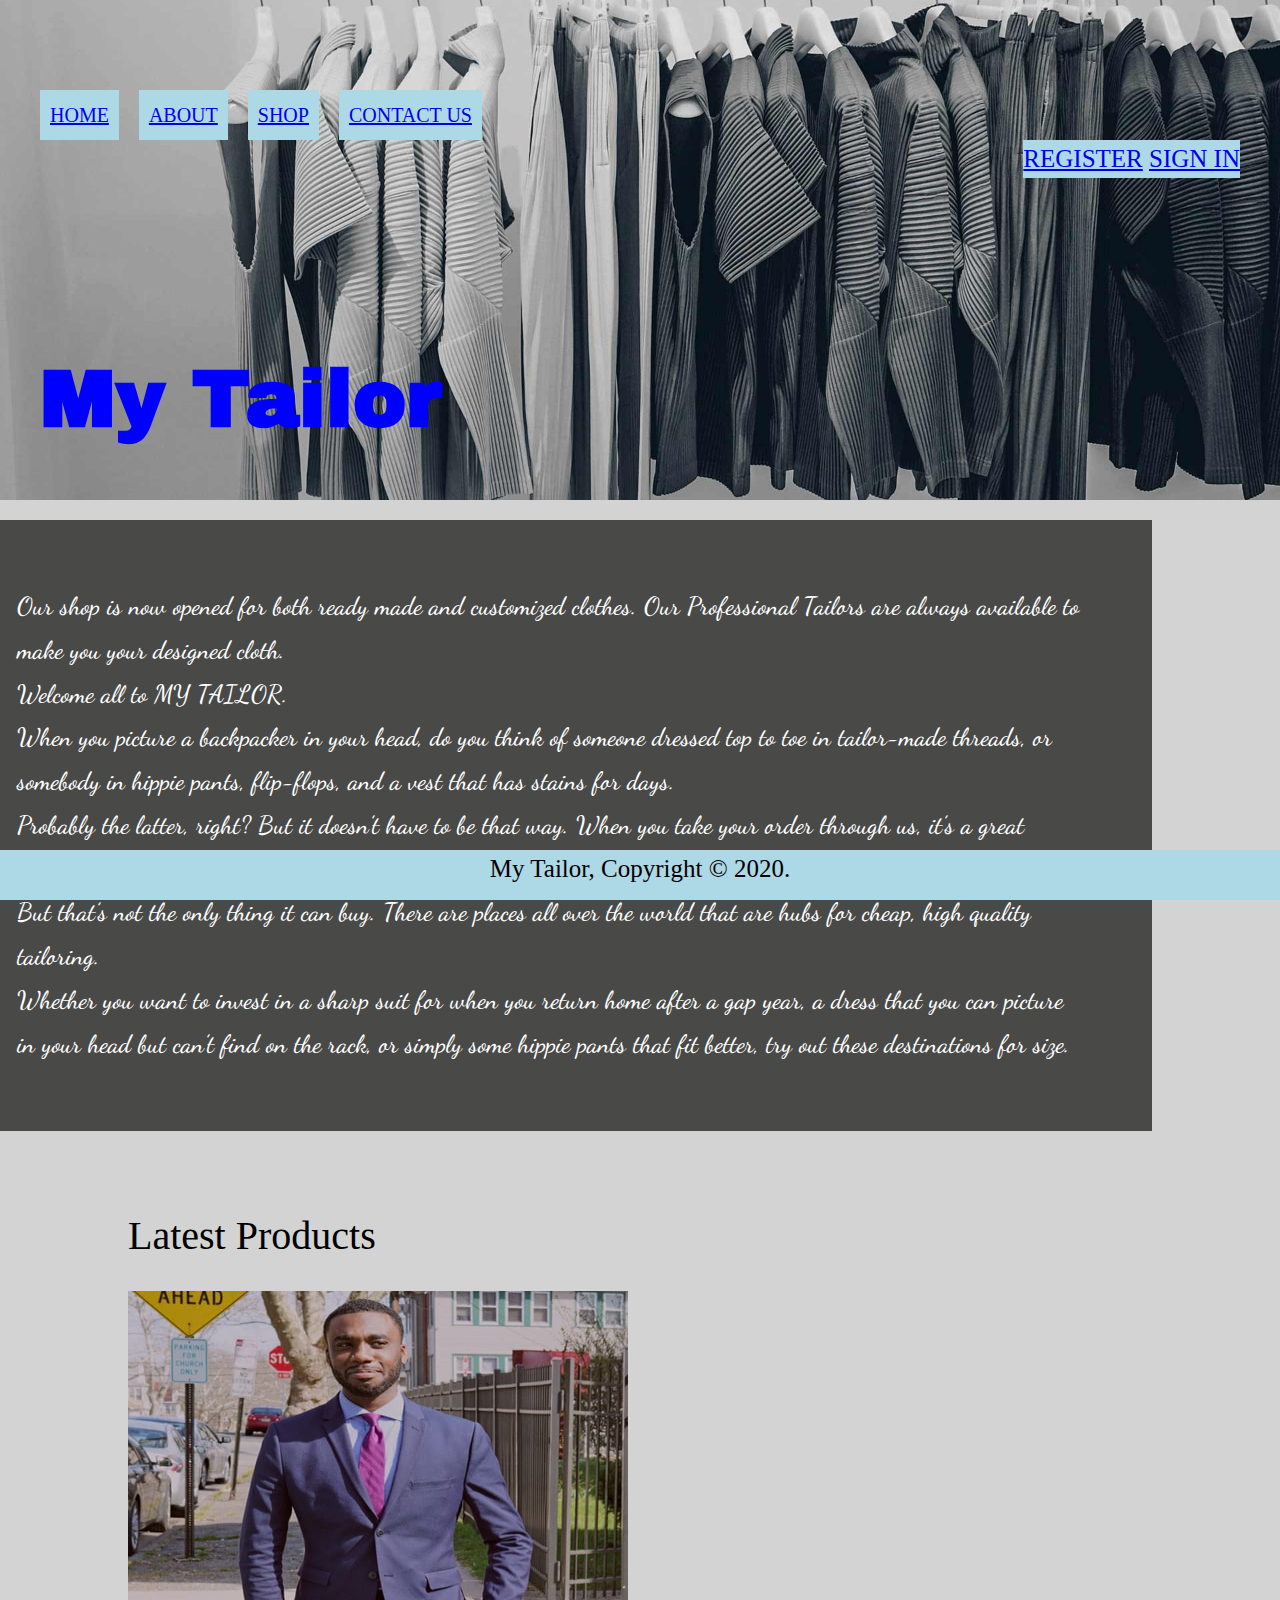
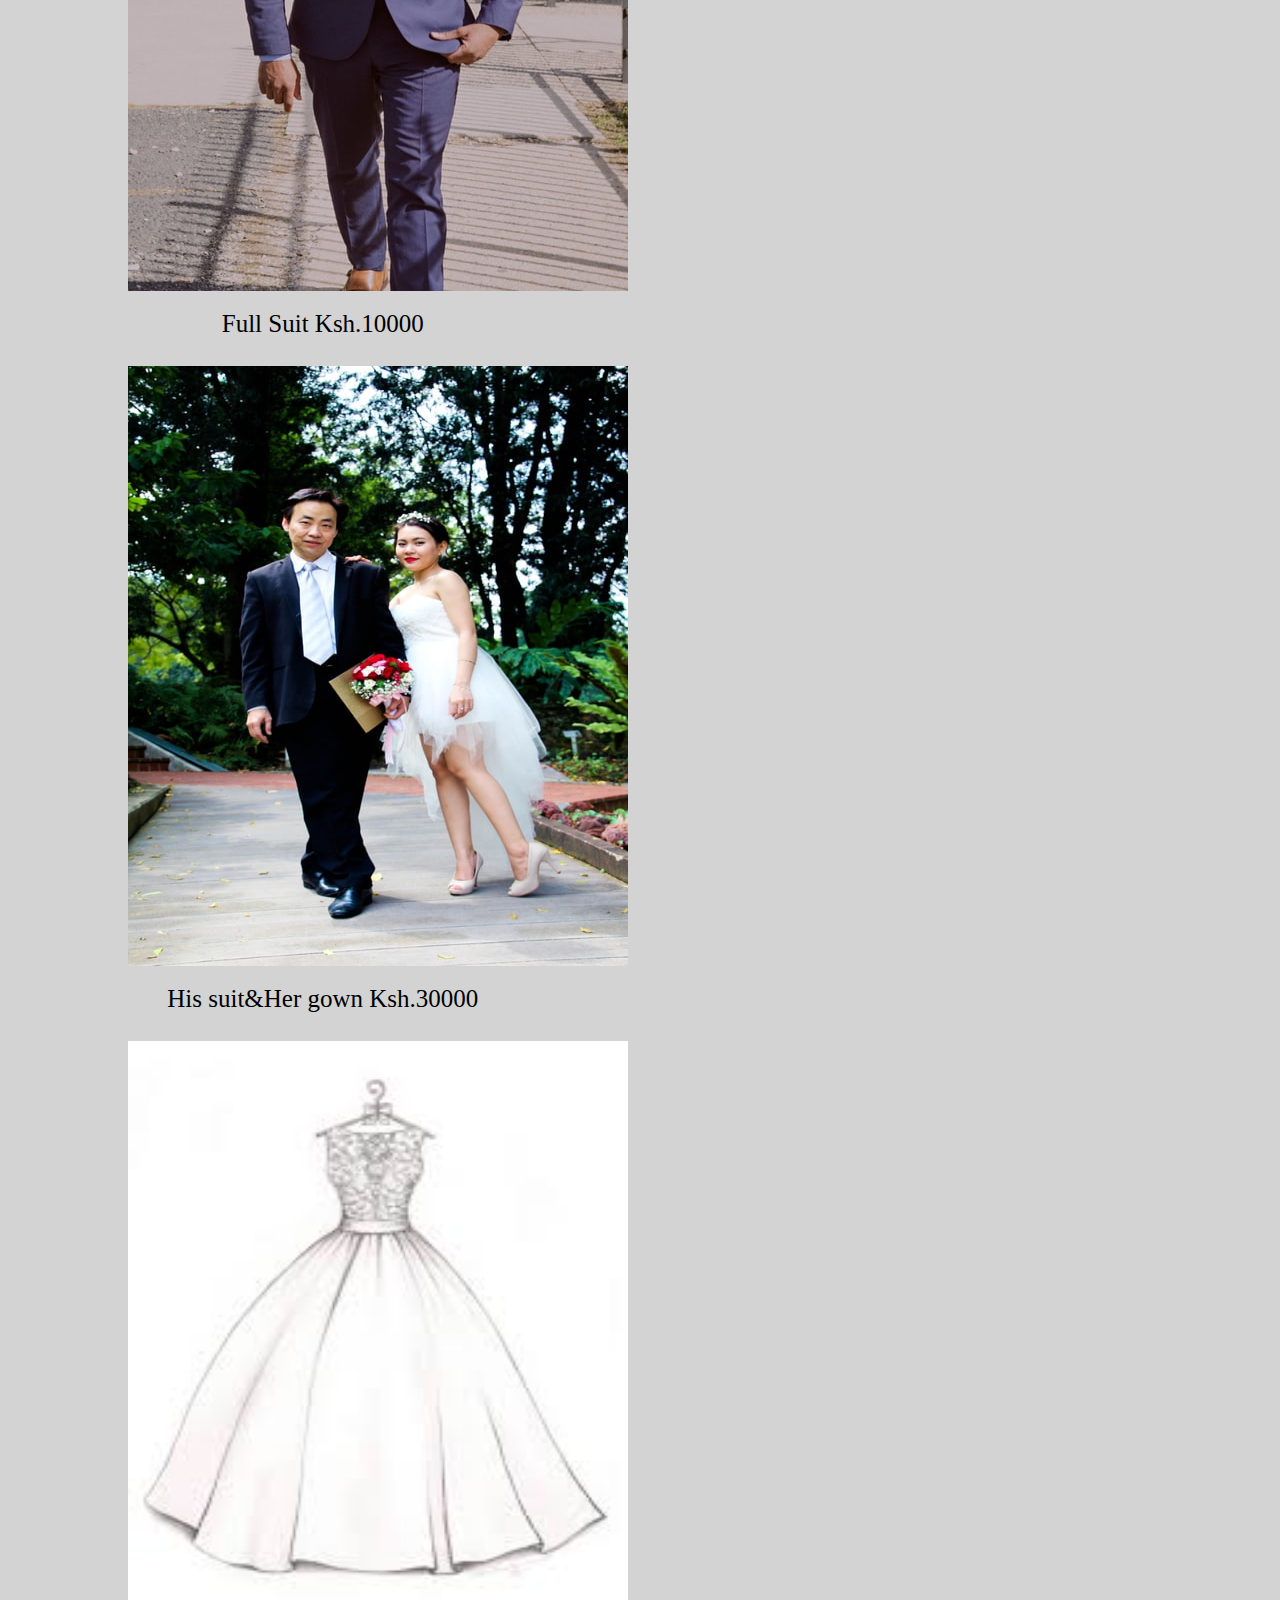
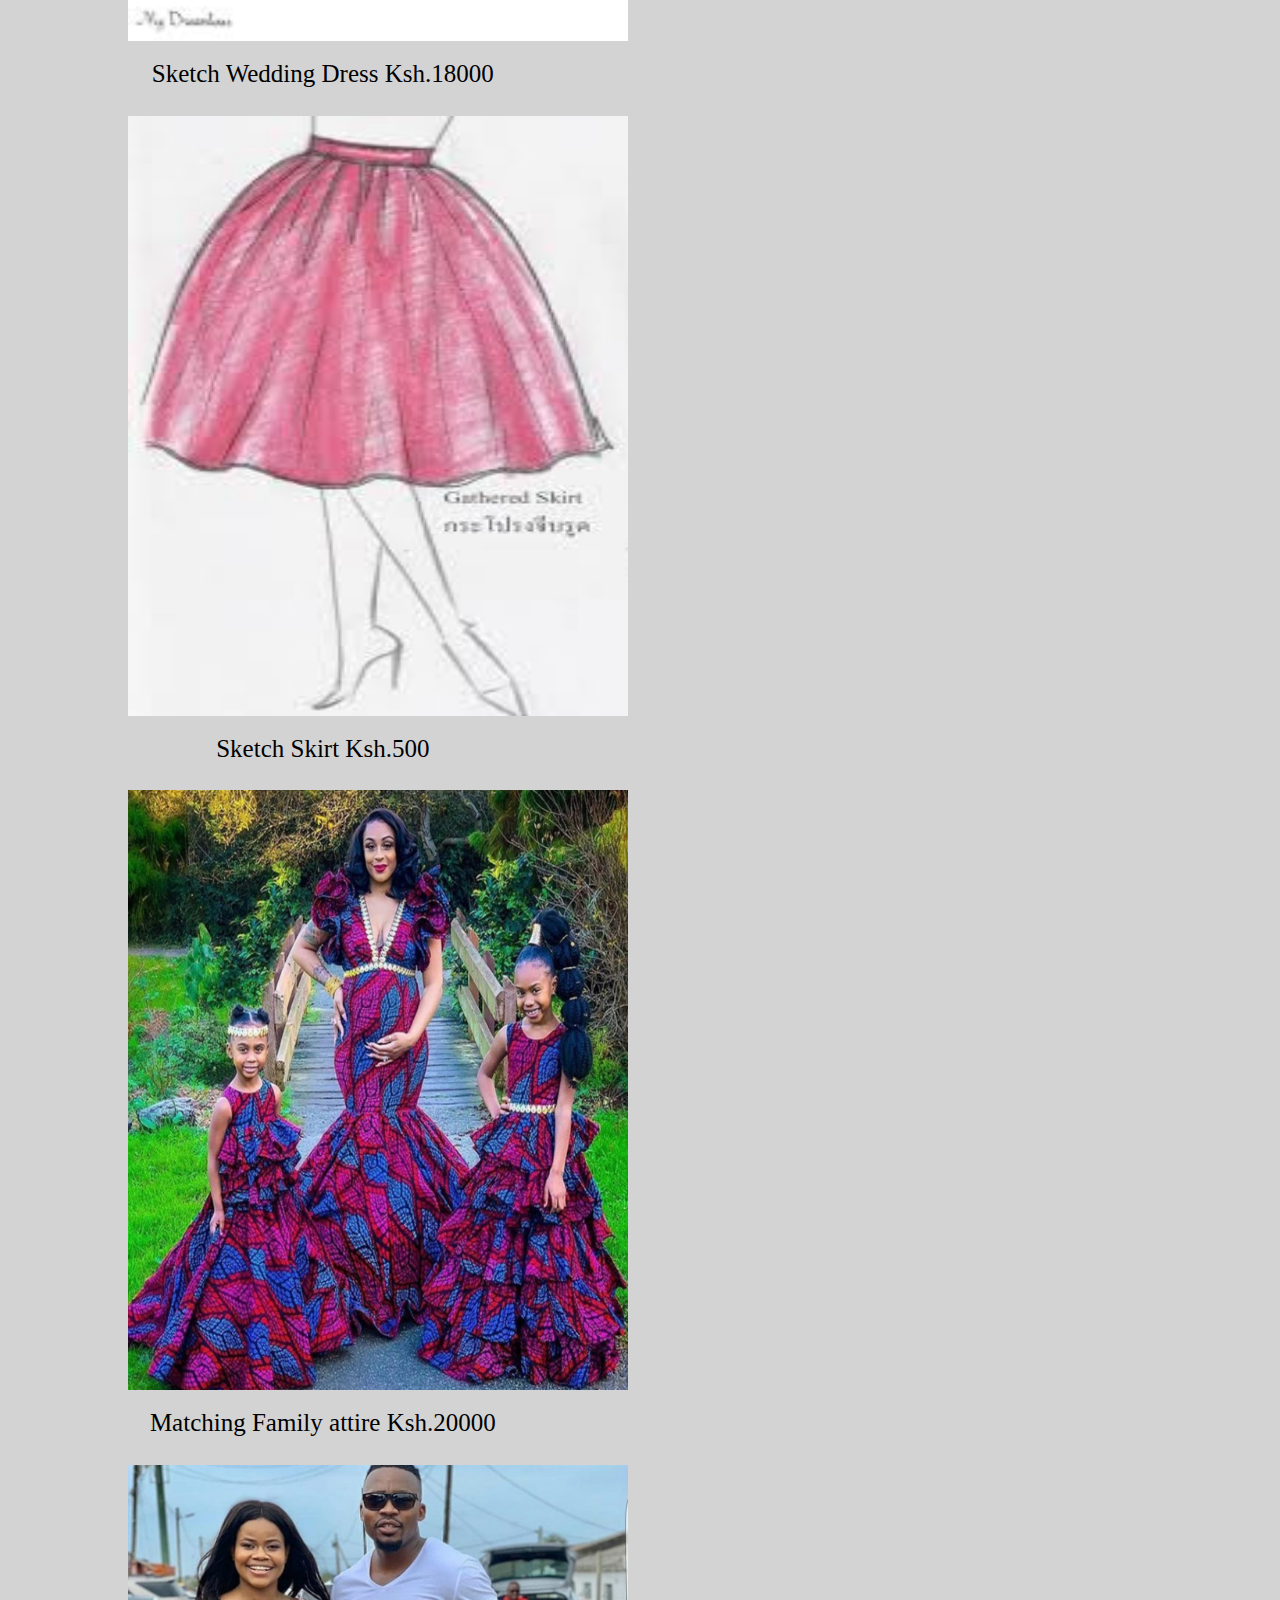
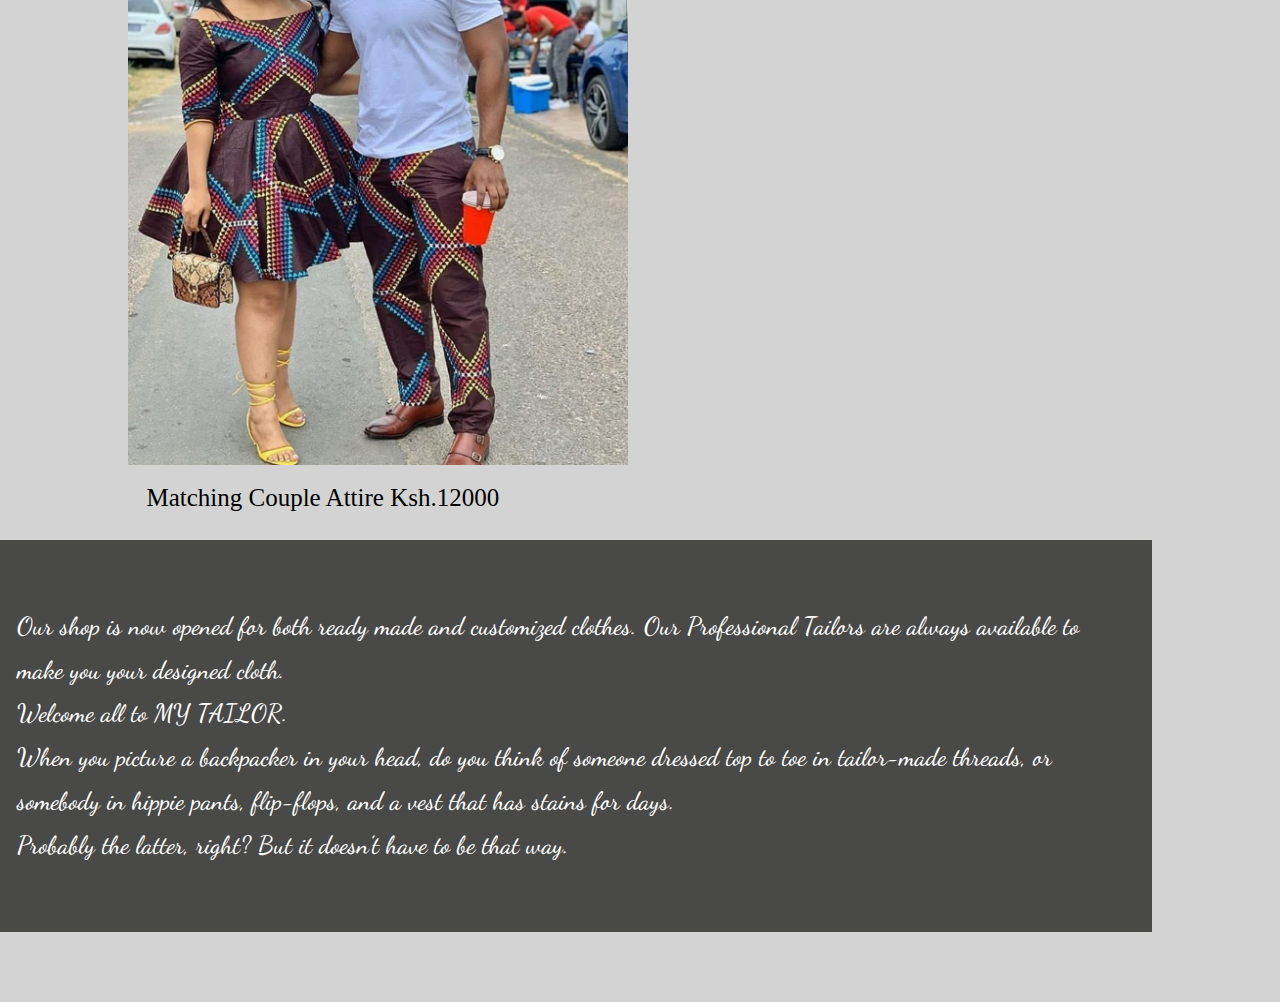
<file: index.html>
<!DOCTYPE html>
<html lang="en">

<head>
    <meta charset="UTF-8">
    <link href="https://fonts.googleapis.com/css?family=Archivo+Black|Dancing+Script|Pacifico&display=swap"
        rel="stylesheet">
    <meta name="viewport" content="width=device-width, initial-scale=1.0">
    <meta http-equiv="X-UA-Compatible" content="ie=edge">
    <title>My Tailor</title>
    <link rel="stylesheet" type="text/css" href="stylesc.css">
</head>

<body>
    <header>
        <nav>
            <li><a href="index.html">Home</a></li>
            <li><a href="aboutb.html">About</a></li>
            <li><a href="shop1.html">Shop</a></li>
            <li><a href="contact1.html">Contact us</a></li>
        </nav>
        <div class="access">
            <a href="#">Register</a>
            <a href="#" class="in">Sign in</a>
        </div>
        <div class="title">
            <h1>My Tailor</h1>
        </div>
    </header>
    <section class="container">
        <div class="introduction">
            <p>Our shop is now opened for both ready made and customized clothes. Our Professional Tailors are always
                available to
                make you your designed cloth.</p>
            <p>Welcome all to MY TAILOR.<br>
                When you picture a backpacker in your head, do you think of someone
                dressed top to toe in tailor-made threads, or somebody in hippie pants, flip-flops, and a vest
                that has stains for days.
                <br>Probably the latter, right? But it doesn’t have to be that way.
                When you take your order through us,
                it’s a great feeling to know that your money will buy you so many more great and cheap clothes.
                <br>But that’s not the only thing it can buy.
                There are places all over the world that are hubs for cheap, high quality tailoring.
                <br>Whether you want to invest in a sharp suit for when you return home after a gap year,
                a dress that you can picture in your head but can’t find on the rack, or simply some hippie pants
                that fit better, try out these destinations for size.</p>
        </div>
    </section>
    <h1 class="container">Latest Products</h1>
    <div class="container">
        <div class="image"><img src="./pics/suit2.jpeg" height="600" width="500">
            <p>Full Suit Ksh.10000</p>
        </div>
        <div class="image"> <img src="./pics/wedding.jpeg" height="600" width="500">
            <p>His suit&Her gown Ksh.30000</p>
        </div>
        <div class="image"><img src="./pics/sketch1.jpeg" height="600" width="500">
            <p>Sketch Wedding Dress Ksh.18000</p>
        </div>
        <div class="image"><img src="./pics/sketch2.jpeg" height="600" width="500">
            <p>Sketch Skirt Ksh.500</p>
        </div>
        <div class="image"> <img src="./pics/fam2.jpeg" height="600" width="500">
            <p>Matching Family attire Ksh.20000</p>
        </div>
        <div class="image"><img src="./pics/fam3.jpeg" height="600" width="500">
            <p>Matching Couple Attire Ksh.12000</p>
        </div>
    

    </div>
    <section class="container">
        <div class="introduction">
            <p>Our shop is now opened for both ready made and customized clothes. Our Professional Tailors are always
                available to
                make you your designed cloth.</p>
            <p>Welcome all to MY TAILOR.<br>
                When you picture a backpacker in your head, do you think of someone
                dressed top to toe in tailor-made threads, or somebody in hippie pants, flip-flops, and a vest
                that has stains for days.
                <br>Probably the latter, right? But it doesn’t have to be that way.
            </p>
        </div>
    </section>

</body>
<footer>
    <p> My Tailor, Copyright &copy; 2020.</p>
</footer>

</html>
</file>
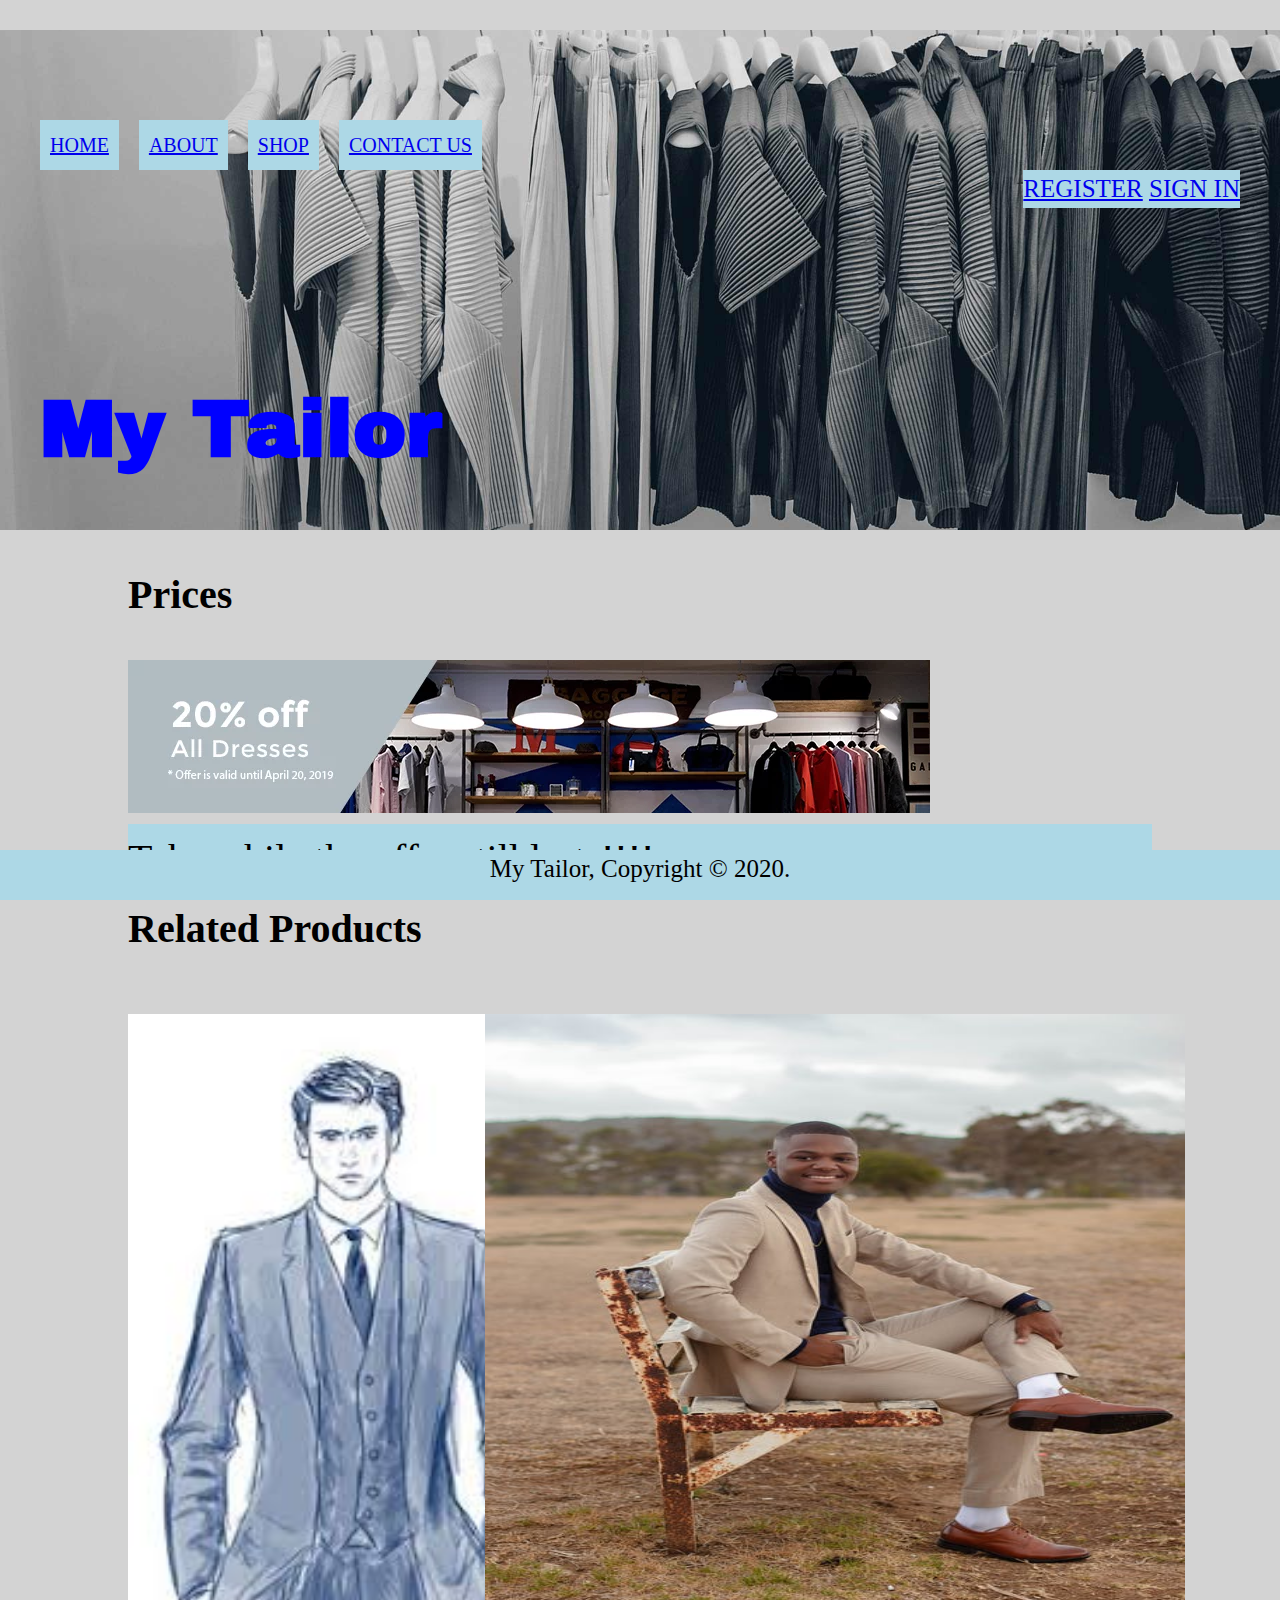
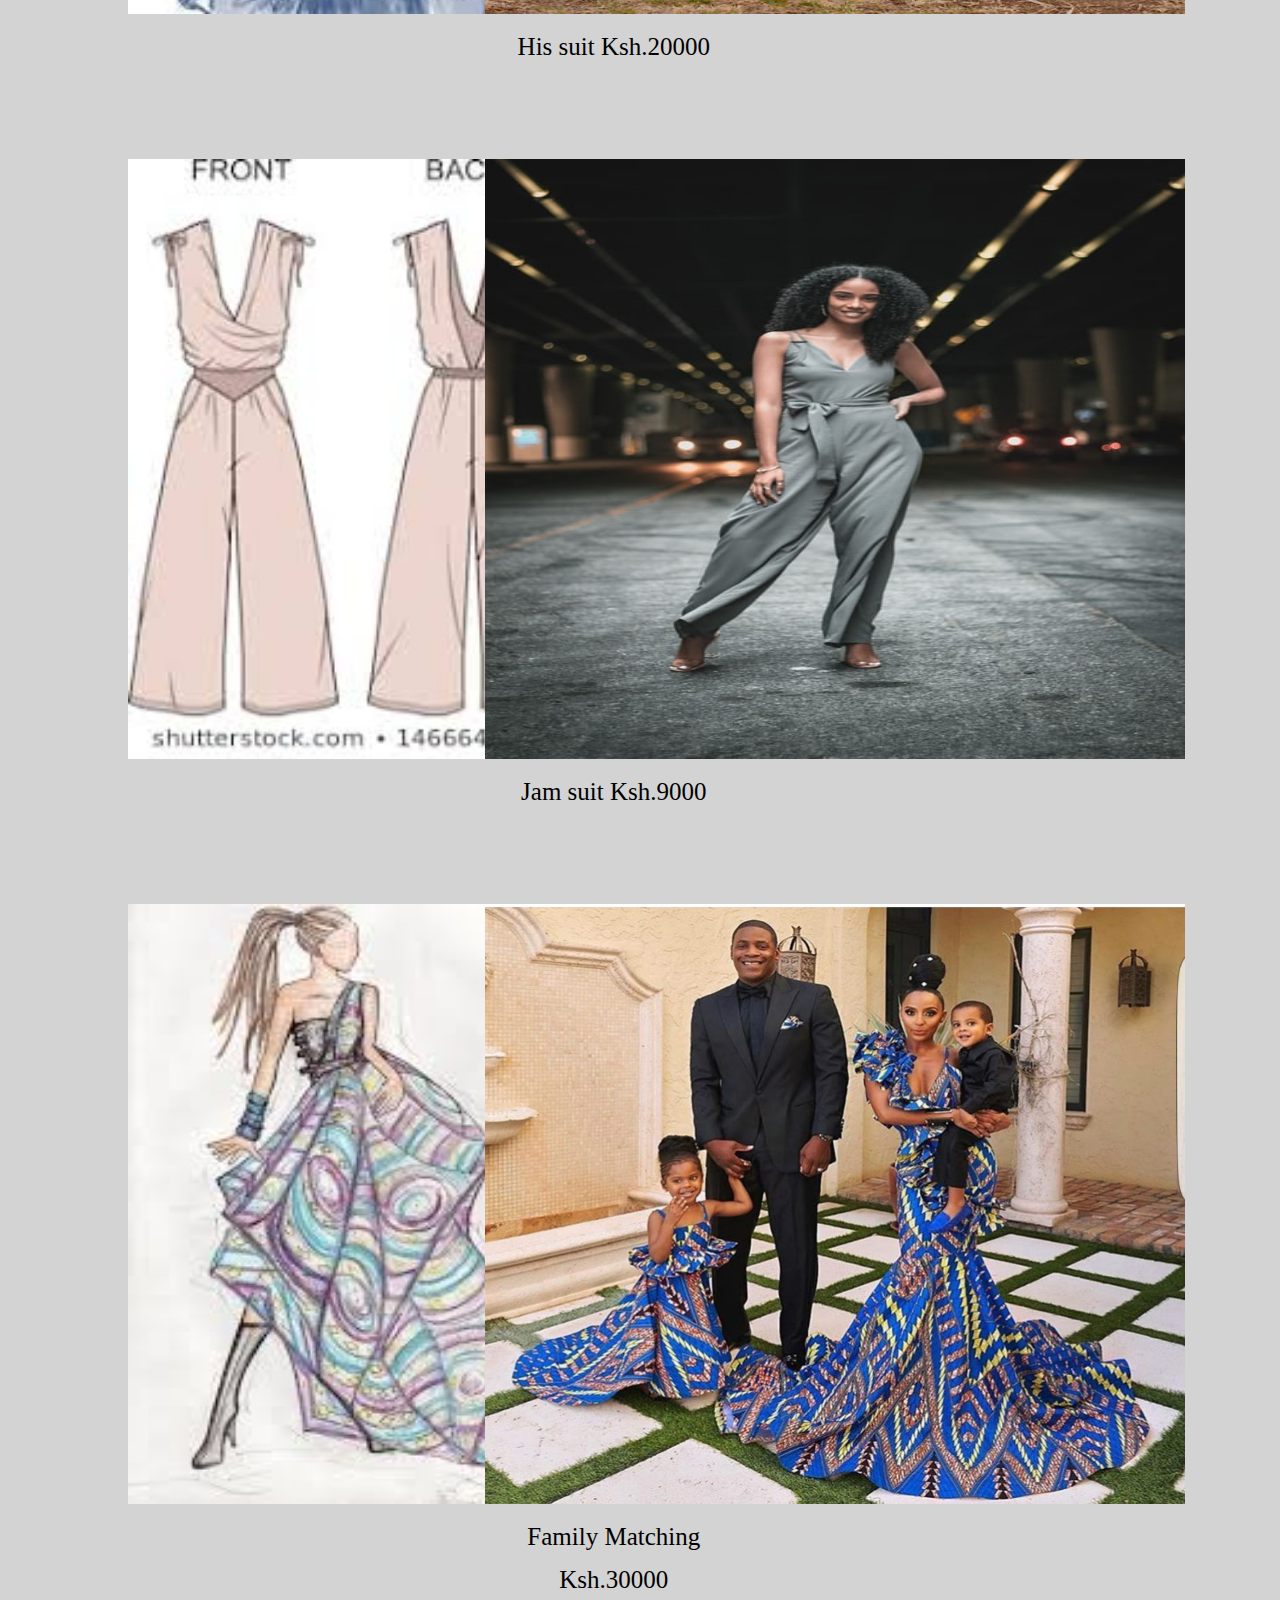
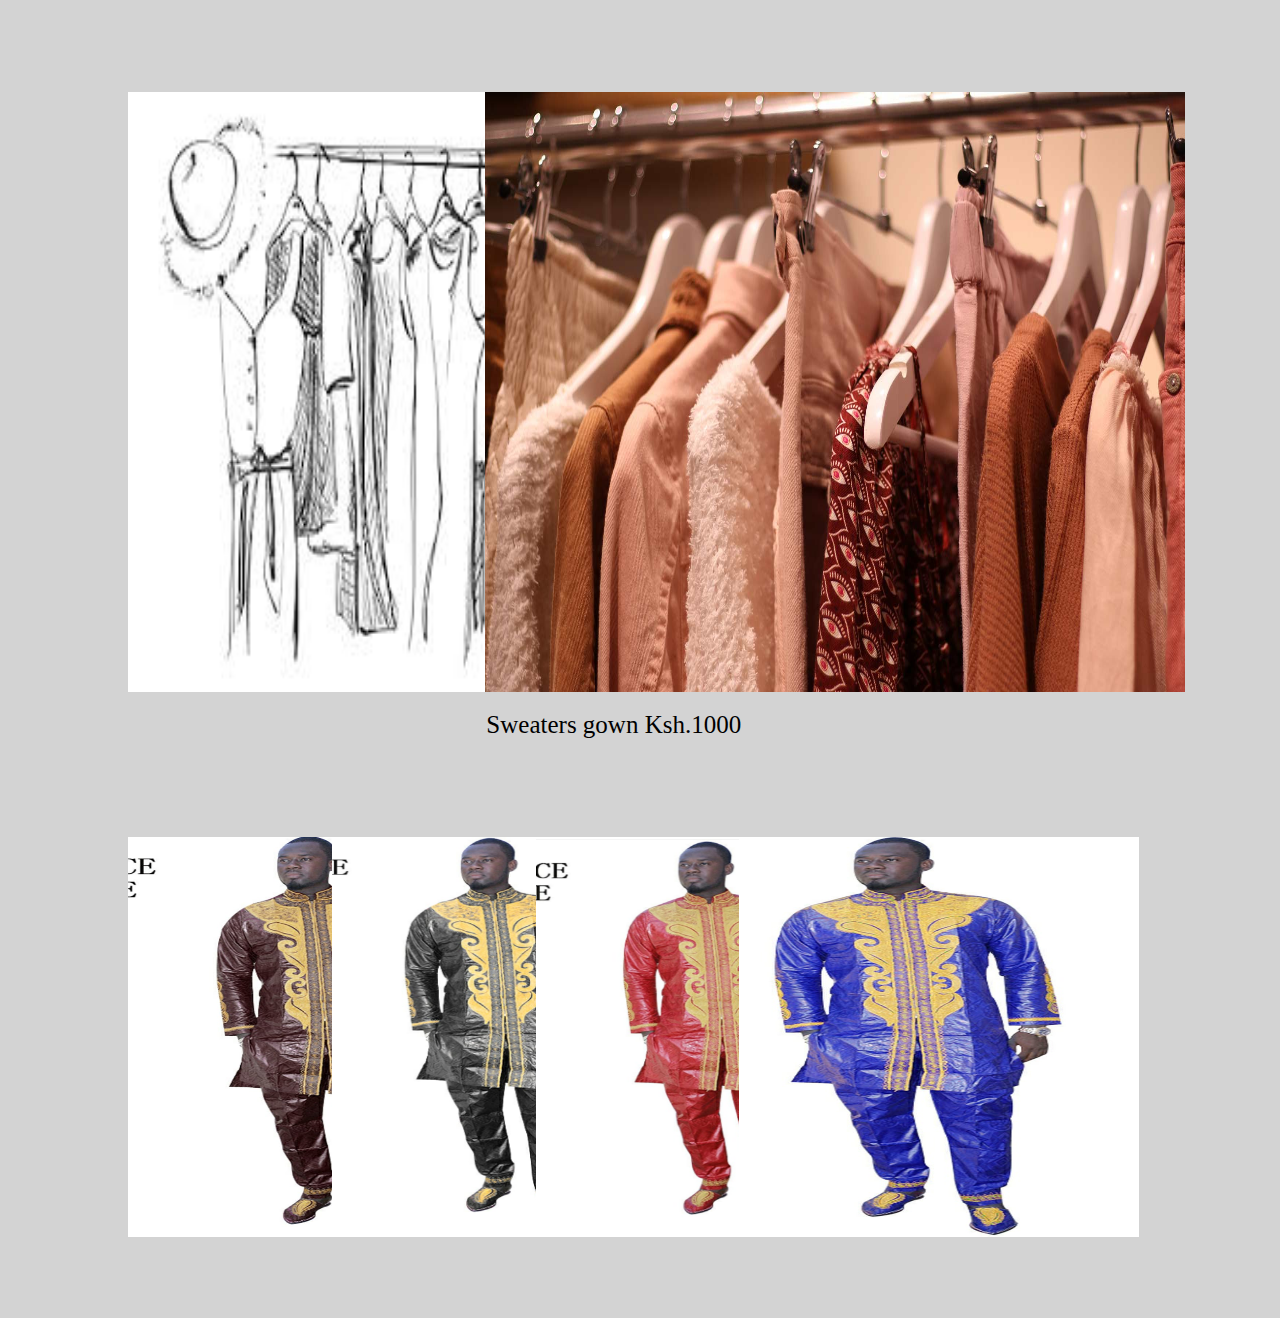
<file: aboutb.html>
<!DOCTYPE html>
<html lang="en">
​
<head>
    <meta charset="UTF-8">
    <link href="https://fonts.googleapis.com/css?family=Archivo+Black|Dancing+Script|Pacifico&display=swap"
        rel="stylesheet">
    <meta name="viewport" content="width=device-width, initial-scale=1.0">
    <meta http-equiv="X-UA-Compatible" content="ie=edge">
    <title>My Tailor</title>
    <link rel="stylesheet" type="text/css" href="stylesb.css">
</head>
​
<body>
    <header>
        <nav>
            <li><a href="index.html">Home</a></li>
            <li><a href="aboutb.html">About</a></li>
            <li><a href="shop1.html">Shop</a></li>
            <li><a href="contact1.html">Contact us</a></li>
        </nav>
        <div class="access">
            <a href="#">Register</a>
            <a href="#" class="in">Sign in</a>
        </div>
        <div class="title">
            <h1>My Tailor</h1>
        </div>
    </header>
​
    <div class="container">
        <h1>Prices</h1></div>
​
        <section class="container">
            <div id="offer">
                <img src="./pics/offer.webp"></div>
            <p class="take">Take while the offer still lasts!!!!</p>
            <h1>Related Products</h1>
        </section>
​
        <section class="container">
            <div class="one"><img src="./pics/better.jpeg" height="600" width="450">
            </div>
            <div class="one"><img src="./pics/grey.jpeg" height="600" width="700">
                <br><p>His suit Ksh.20000</p>
            </div>
            <div class="one"> <img src="./pics/sketch_jams.jpeg" height="600" width="450">
            </div>
            <div class="one"><img src="./pics/jam-suit.jpeg" height="600" width="700">
                <br><p>Jam suit Ksh.9000</p>
            </div>
            <div class="one"> <img src="./pics/kitengesket.jpeg" height="600" width="500">
            </div>
            <div class="one"><img src="./pics/fam1.jpeg" height="600" width="700">
                <br><p>Family Matching Ksh.30000</p>
            </div>
            <div class="one"> <img src="./pics/hanger.jpeg" height="600" width="450">
            </div>
            <div class="one"><img src="./pics/slider-2.jpg" height="600" width="700">
                <br><p>Sweaters gown Ksh.1000</p>
            </div>
        </section>
        <section class="container">
            <section id="slide">
                <div class="slide"><img src="./pics/slide1.jpeg" height="400" width="400">
                </div>
                <div class="slide"><img src="./pics/slide2.jpeg" height="400" width="400">
                </div>
                <div class="slide"> <img src="./pics/slide3.jpeg" height="400" width="400">
                </div>
                <div class="slide"><img src="./pics/slide4.jpeg" height="400" width="400">
                </div>
            </section>
        </section>
​
    <footer>
        <p> My Tailor, Copyright &copy; 2020.</p>
    </footer>
</body>
​
</html>
</file>
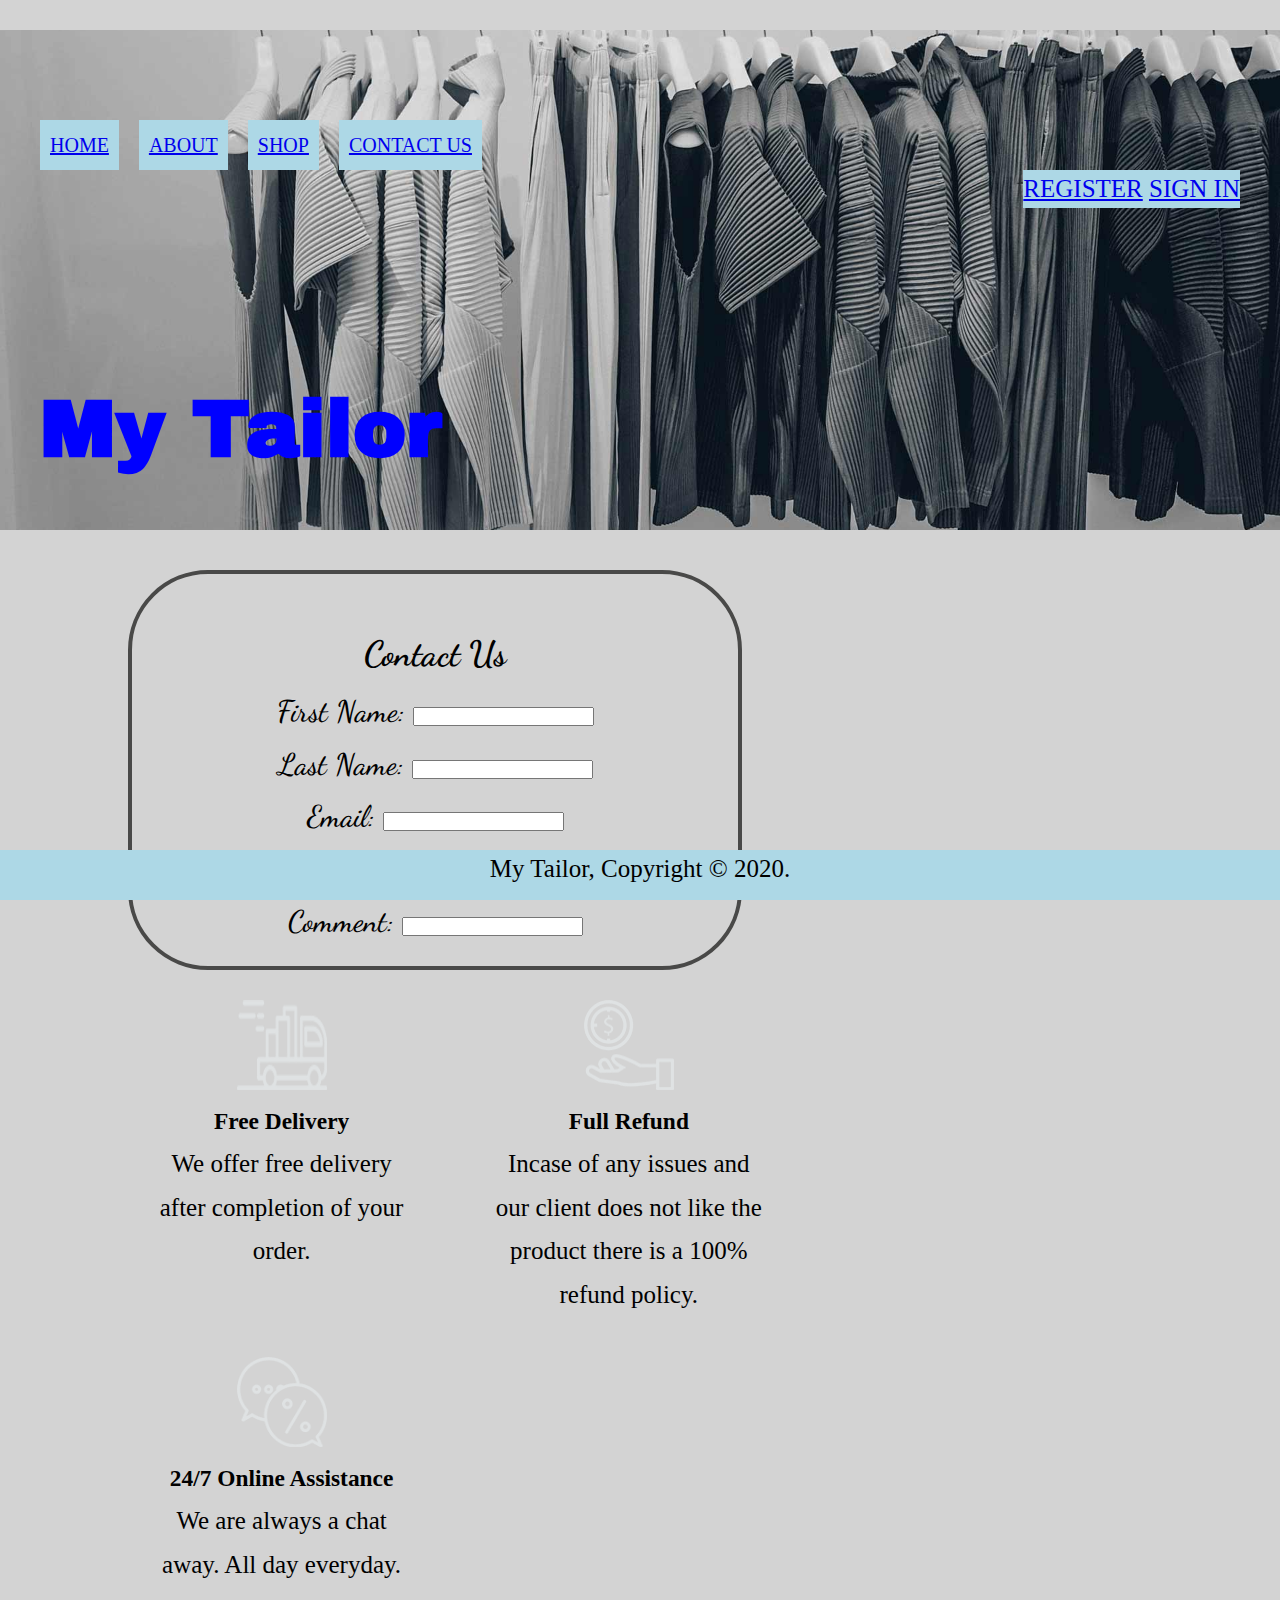
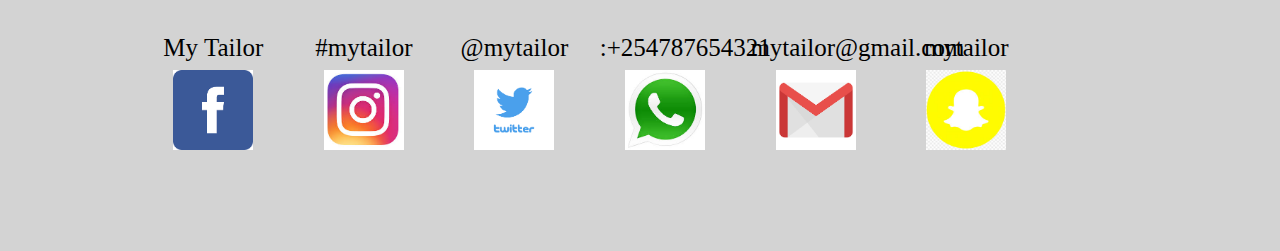
<file: contact1.html>
<!DOCTYPE html>
<html lang="en">
​
<head>
    <meta charset="UTF-8">
    <link href="https://fonts.googleapis.com/css?family=Archivo+Black|Dancing+Script|Pacifico&display=swap"
        rel="stylesheet">
    <meta name="viewport" content="width=device-width, initial-scale=1.0">
    <meta http-equiv="X-UA-Compatible" content="ie=edge">
    <title>My Tailor</title>
    <link rel="stylesheet" type="text/css" href="./stylea.css">
</head>
​
<body>
    <header>
        <nav>
            <li><a href="index.html">Home</a></li>
            <li><a href="aboutb.html">About</a></li>
            <li><a href="shop1.html">Shop</a></li>
            <li><a href="contact1.html">Contact us</a></li>
        </nav>
        <div class="access">
            <a href="#">Register</a>
            <a href="#" class="in">Sign in</a>
        </div>
        <div class="title">
            <h1>My Tailor</h1>
        </div>
    </header>
​
    <div class="container">
        <div class="circle-shape">
            <h3>Contact Us</h3>
            <form>
                First Name:
                <input type="text" name="First Name"><br>
                Last Name:
                <input type="text" name="Last Name"><br>
                Email:
                <input type="text" name="Email"><br>
                Subject:
                <input type="text" name="Subject"><br>
                Comment:
                <input type="text" name="Comment"><br>
            </form>
        </div>
        <secton class="boxes">
            <div class="below">
                <img src="./pics/f-delivery.png" style="width:90px;height:90px;">
                <h3>Free Delivery</h3>
                <P>
                    We offer free delivery after completion of your order.
                </P>
            </div>
            <div class="below">
                <img src="./pics/coin.png" style="width:90px;height:90px;">
                <h3>Full Refund</h3>
                <P>
                    Incase of any issues and our client does not like the product there is a 100% refund policy.
                </P>
            </div>
            <div class="below">
                <img src="./pics/chat.png" style="width:90px;height:90px;">
                <h3>24/7 Online Assistance</h3>
                <P>
                    We are always a chat away. All day everyday.
                </P>
                </section>
            </div>
    </div>
    <section class="container">
        <span id="contact">
            <div class="con">
                <p>My Tailor</p>
                <img src="./pics/facebook.png" height="80" width="80">
            </div>
            <div class="con">
                <p>#mytailor</p>
                <img src="./pics/instagram.jpeg" height="80" width="80">
            </div>
            <div class="con">
                <p>@mytailor</p>
                <img src="./pics/twitter.png" height="80" width="80">
            </div>
            <div class="con">
                <p>:+254787654321</p>
                <img src="./pics/whatsap.jpeg" height="80" width="80">
            </div>
            <div class="con">
                <p>mytailor@gmail.com</p>
                <img src="./pics/gmail.png" height="80" width="80">
            </div>
            <div class="con">
                <p>mytailor</p>
                <img src="./pics/snapchat.jpeg" height="80" width="80">
            </div>
        </span>
    </section>
    </div>
​
    <footer>
        <p> My Tailor, Copyright &copy; 2020.</p>
    </footer>
</body>
​
</html>
</file>
<file: stylesc.css>
*{
    margin: 0;
    box-sizing:border-box;
    padding:0;
}
.icon{
    width:150px;
    height:33px
}
body{
    font-size: 20px;
    overflow-y: scroll;
    line-height: 1.5;
    padding:0;
    margin:0;
    background-color: lightgrey;
    overflow-x: hidden;
    font-family: 'Times New Roman', Times, serif;
}
header{
    height:400px;
    padding: 40px;
    background-size:cover;
    background-position:center;
    background-image: url('./pics/slider-1.jpg');
    width:100%;
    background-repeat: no-repeat;
    min-height: 500px;
    margin: 0 auto;
}
nav li{
    display: inline-block;
    text-decoration:none;
    padding: 10px;
    font-size: 20px;
    text-transform: uppercase;
    margin-right: 15px;
    margin-top: 50px;
    list-style-type: none;
    text-align: center;
    color: white;
    background-color: lightblue;
}
.title{
    color:blue;
    padding-top: 200px;
    font-size: 40px;
    font-family: 'Archivo Black', sans-serif;
 }
.access{
    display: block;
    text-decoration:none;
    float:right;
    font-size: 25px;
    text-transform: uppercase;
    list-style-type: none;
    text-align: center;
    color: whitesmoke;
    background-color: lightblue;
}
.container{
    width:80%;
    margin:auto;
    line-height: 1.75;
    font-weight: 500;
}
footer{
    height: 50px;
    width: 100%;
    bottom: 0;
    position: fixed;
    background-color: lightblue;
}
footer p{
    text-align: center;
}
@media only screen and (max-width: 768px) {
    /* For mobile phones: */
    [class*="col-"] {
      width: 100%;
    }
  }
.box{
    float:left;
    text-align: center;
    margin-right: 50px;
    margin-top: 20px;
    width:40%;
}
.one{
    float:left;
    text-align: center;
    padding-right: 50px;
    margin-right: 50px;
    margin-top: 20px;
    width:30%;
    margin-bottom: 70px;
}
#slide{
    width:80%;
}
.slide{
    float:left;
    text-align: center;
    padding-right: 20px;
    margin-right: 40px;
    margin-top: 20px;
    width:20%;
    margin-bottom: 70px;
}
.actual{
    border:2px solid white;
}
.tailor{
    float:left;
    text-align: center;
    padding: 10px;
    margin-right: 60px;
    margin-top: 70px;
    width:15%;
    margin-bottom: 70px;
    background-color: grey;
}
.boxes{
    margin-top: 20px;
    width: 80%;
}
.boxes .below{
    float: left;
    text-align: center;
    width: 30%;
    margin: 20px;
    padding-right: 40px;
}
#contact{
    text-align: center;
    padding: 10px;
    margin-right: 15px;
    width:100%;
    float: left;
}
.con{
    float:left;
    text-align: center;
    padding: 10px;
    margin-right: 0px;
    width:15% ;
    margin-bottom: 70px;
}
.introduction{
    float:right;
    width:70%;
    margin-top:20px;
    width:1200px;
    background-color: rgb(73, 73, 72);
    color: white;
    padding: 65px;
    font-family: 'Dancing Script', cursive;
    margin-bottom: 70px;
}
.offer{
    float: left;
}
table, th, td {
    border: 1px solid black;
    font-size: 17px;
}
#bar{
    background-color: thistle;
}
.big{
    font-size: 25px;
}
p{
    font-size: 25px;
}
.circle-shape{
    width: 60%;
    height: 400px;
    padding: 50px;
    border-radius:80px;
    -webkit-webkit: border radius 45px;
    border:4px solid rgb(73, 73, 72);
    font-size:16px;
    font-family: 'Dancing Script', cursive;
    margin-top: 10px;
    margin-bottom: 10px;
    font-size: 30px;
    text-align: center;
}
.take{
    background-color: lightblue;
    font-size: 40px;
}
.image{
    float:left;
    text-align: center;
    margin-right: 120px;
    margin-top: 20px;
    width:40%;
    padding-right: 20px;
}
</file>
<file: stylesb.css>
*{
    margin: 0;
    box-sizing:border-box;    
    padding:0;
}
.icon{
    width:150px;
    height:33px
}
body{
    font-size: 20px;
    overflow-y: scroll;
    line-height: 1.5;
    padding:0;
    margin:0;
    background-color: lightgrey;
    overflow-x: hidden;
    font-family: 'Times New Roman', Times, serif;
}
header{
    height:400px;
    padding: 40px;
    background-size:cover;
    background-position:center;
    background-image: url('./pics/slider-1.jpg');
    width:100%;
    background-repeat: no-repeat;
    min-height: 500px;
    margin: 0 auto;
}
nav li{
    display: inline-block;
    text-decoration:none;
    padding: 10px;
    font-size: 20px;
    text-transform: uppercase;
    margin-right: 15px;
    margin-top: 50px;
    list-style-type: none;
    text-align: center;
    color: white;
    background-color: lightblue;
}
.title{
    color:blue;
    padding-top: 200px;
    font-size: 40px;
    font-family: 'Archivo Black', sans-serif;
 }
.access{
    display: block;
    text-decoration:none;
    float:right;
    font-size: 25px;
    text-transform: uppercase;
    list-style-type: none;
    text-align: center;
    color: whitesmoke;
    background-color: lightblue;
}
.container{
    width:80%;
    margin:auto;
    line-height: 1.75;
    font-weight: 500;
}
footer{
    height: 50px;
    width: 100%;
    bottom: 0;
    position: fixed;
    background-color: lightblue;
}
footer p{
    text-align: center;
}
@media only screen and (max-width: 768px) {
    /* For mobile phones: */
    [class*="col-"] {
      width: 100%;
    }
  }
.box{
    float:left;
    text-align: center;
    margin-right: 50px;
    margin-top: 20px;
    width:40%;
}
.one{
    float:left;
    text-align: center;
    padding-right: 50px;
    margin-right: 50px;
    margin-top: 20px;
    width:30%;
    margin-bottom: 70px;
}
#slide{
    width:80%;
}
.slide{
    float:left;
    text-align: center;
    padding-right: 20px;
    margin-right: 40px;
    margin-top: 20px;
    width:20%;
    margin-bottom: 70px;  
}
.actual{
    border:2px solid white;
}
.tailor{
    float:left;
    text-align: center;
    padding: 10px;
    margin-right: 60px;
    margin-top: 70px;
    width:15%;
    margin-bottom: 70px;
    background-color: grey;
}
.boxes{
    margin-top: 20px;
    width: 80%;
}
.boxes .below{
    float: left;
    text-align: center;
    width: 30%;
    margin: 20px;
    padding-right: 40px;
}
#contact{
    text-align: center;
    padding: 10px;
    margin-right: 15px;
    width:100%;
    float: left;
}
.con{
    float:left;
    text-align: center;
    padding: 10px;
    margin-right: 0px;
    width:15% ;
    margin-bottom: 70px;
}
.introduction{
    float:right;
    width:70%;
    margin-top:20px;
    width:1200px;
    background-color: rgb(73, 73, 72);
    color: white;
    padding: 65px;
    font-family: 'Dancing Script', cursive;
    margin-bottom: 70px;
}
.offer{
    float: left;
}
table, th, td {
    border: 1px solid black;
    font-size: 17px;
} 
#bar{
    background-color: thistle;
}
.big{
    font-size: 25px;
}
p{
    font-size: 25px;
}
.circle-shape{
    width: 60%;
    height: 400px;
    padding: 50px;
    border-radius:80px;
    -webkit-webkit: border radius 45px;
    border:4px solid rgb(73, 73, 72);
    font-size:16px;
    font-family: 'Dancing Script', cursive;
    margin-top: 10px;
    margin-bottom: 10px;
    font-size: 30px;
    text-align: center;
}
.take{
    background-color: lightblue;
    font-size: 40px;
}
.image{
    float:left;
    text-align: center;
    margin-right: 120px;
    margin-top: 20px;
    width:40%;
    padding-right: 20px;
}
</file>
<file: stylea.css>
*{
    margin: 0;
    box-sizing:border-box;
    padding:0;
}
.icon{
    width:150px;
    height:33px
}
body{
    font-size: 20px;
    overflow-y: scroll;
    line-height: 1.5;
    padding:0;
    margin:0;
    background-color: lightgrey;
    overflow-x: hidden;
    font-family: 'Times New Roman', Times, serif;
}
header{
    height:400px;
    padding: 40px;
    background-size:cover;
    background-position:center;
    background-image: url('./pics/slider-1.jpg');
    width:100%;
    background-repeat: no-repeat;
    min-height: 500px;
    margin: 0 auto;
}
nav li{
    display: inline-block;
    text-decoration:none;
    padding: 10px;
    font-size: 20px;
    text-transform: uppercase;
    margin-right: 15px;
    margin-top: 50px;
    list-style-type: none;
    text-align: center;
    color: white;
    background-color: lightblue;
}
.title{
    color:blue;
    padding-top: 200px;
    font-size: 40px;
    font-family: 'Archivo Black', sans-serif;
 }
.access{
    display: block;
    text-decoration:none;
    float:right;
    font-size: 25px;
    text-transform: uppercase;
    list-style-type: none;
    text-align: center;
    color: whitesmoke;
    background-color: lightblue;
}
.container{
    width:80%;
    margin:auto;
    line-height: 1.75;
    font-weight: 500;
}
footer{
    height: 50px;
    width: 100%;
    bottom: 0;
    position: fixed;
    background-color: lightblue;
}
footer p{
    text-align: center;
}
@media only screen and (max-width: 768px) {
    /* For mobile phones: */
    [class*="col-"] {
      width: 100%;
    }
  }
.box{
    float:left;
    text-align: center;
    margin-right: 50px;
    margin-top: 20px;
    width:40%;
}
.one{
    float:left;
    text-align: center;
    padding-right: 50px;
    margin-right: 50px;
    margin-top: 20px;
    width:30%;
    margin-bottom: 70px;
}
#slide{
    width:80%;
}
.slide{
    float:left;
    text-align: center;
    padding-right: 20px;
    margin-right: 40px;
    margin-top: 20px;
    width:20%;
    margin-bottom: 70px;
}
.actual{
    border:2px solid white;
}
.tailor{
    float:left;
    text-align: center;
    padding: 10px;
    margin-right: 60px;
    margin-top: 70px;
    width:15%;
    margin-bottom: 70px;
    background-color: grey;
}
.boxes{
    margin-top: 20px;
    width: 80%;
}
.boxes .below{
    float: left;
    text-align: center;
    width: 30%;
    margin: 20px;
    padding-right: 40px;
}
#contact{
    text-align: center;
    padding: 10px;
    margin-right: 15px;
    width:100%;
    float: left;
}
.con{
    float:left;
    text-align: center;
    padding: 10px;
    margin-right: 0px;
    width:15% ;
    margin-bottom: 70px;
}
.introduction{
    float:right;
    width:70%;
    margin-top:20px;
    width:1200px;
    background-color: rgb(73, 73, 72);
    color: white;
    padding: 65px;
    font-family: 'Dancing Script', cursive;
    margin-bottom: 70px;
}
.offer{
    float: left;
}
table, th, td {
    border: 1px solid black;
    font-size: 17px;
}
#bar{
    background-color: thistle;
}
.big{
    font-size: 25px;
}
p{
    font-size: 25px;
}
.circle-shape{
    width: 60%;
    height: 400px;
    padding: 50px;
    border-radius:80px;
    -webkit-webkit: border radius 45px;
    border:4px solid rgb(73, 73, 72);
    font-size:16px;
    font-family: 'Dancing Script', cursive;
    margin-top: 10px;
    margin-bottom: 10px;
    font-size: 30px;
    text-align: center;
}
.take{
    background-color: lightblue;
    font-size: 40px;
}
.image{
    float:left;
    text-align: center;
    margin-right: 120px;
    margin-top: 20px;
    width:40%;
    padding-right: 20px;
}
</file>
